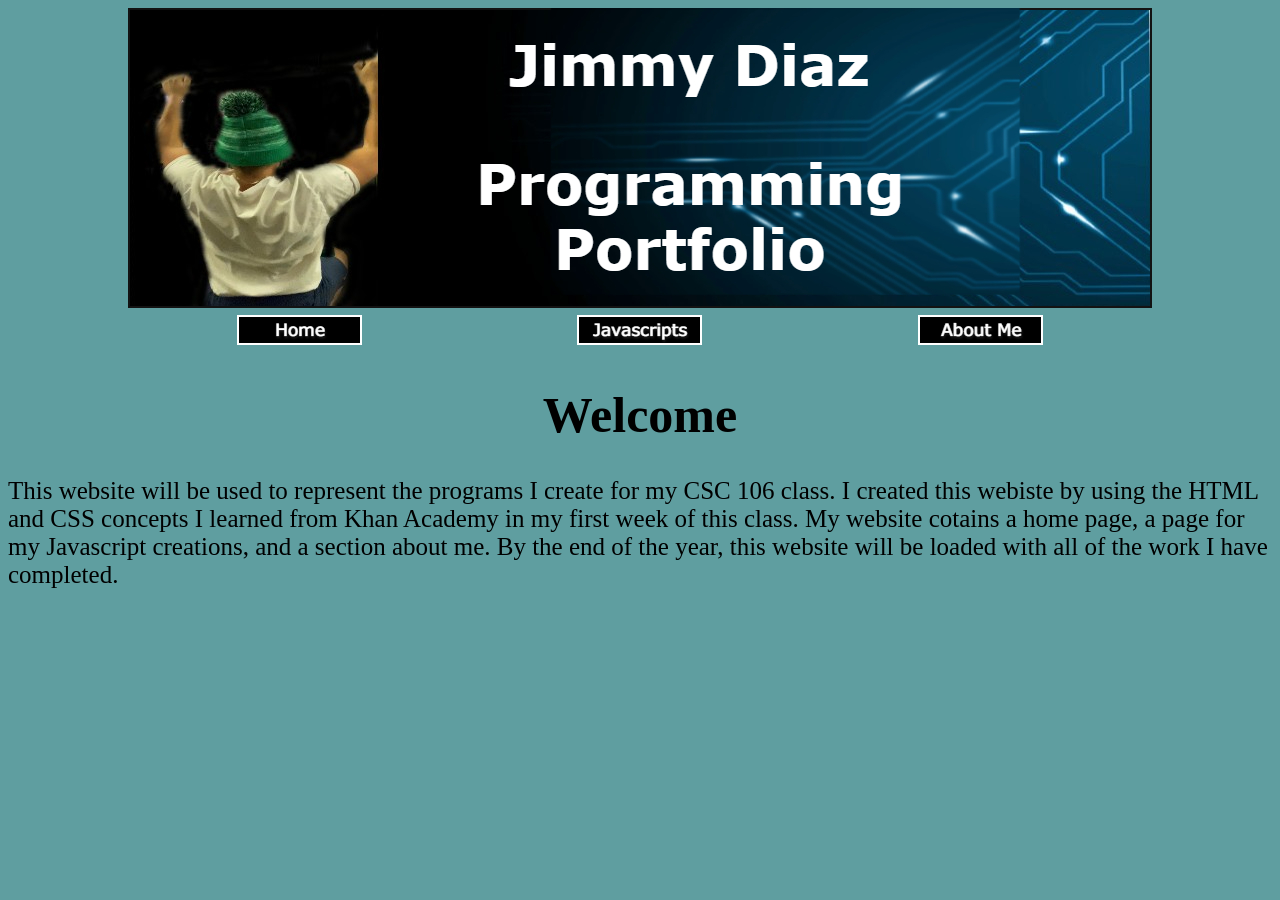
<file: index.html>
<!DOCTYPE html>
<html>
  
  <head>
    <meta charset="utf-8">
    <title>Programming Portfolio</title>
    <link rel="stylesheet" href="style.css">
  </head>
  
  <body>
    <center><img src="diazbutler.jpg"></center>
  <center><table id="nav-table">
    <td id="nav-td"><a href="index.html"><img src="home.png"></a></td>
    <td id="nav-td"><a href="javascripts.html"><img src="javascripts.png"></a></td>
    <td id="nav-td"><a href="about.html"><img src="aboutme.png"></a></td>
    </tr>
    </table></center>
  
    <h1>Welcome</h1>
  <p>This website will be used to represent the programs I create for my CSC 106 class. I created this webiste by using the HTML and CSS concepts I learned from Khan Academy
    in my first week of this class. My website cotains a home page, a page for my Javascript creations, and a section about me. By the end of the year, this website will be
    loaded with all of the work I have completed.
   </body>
   
  </html>
</file>
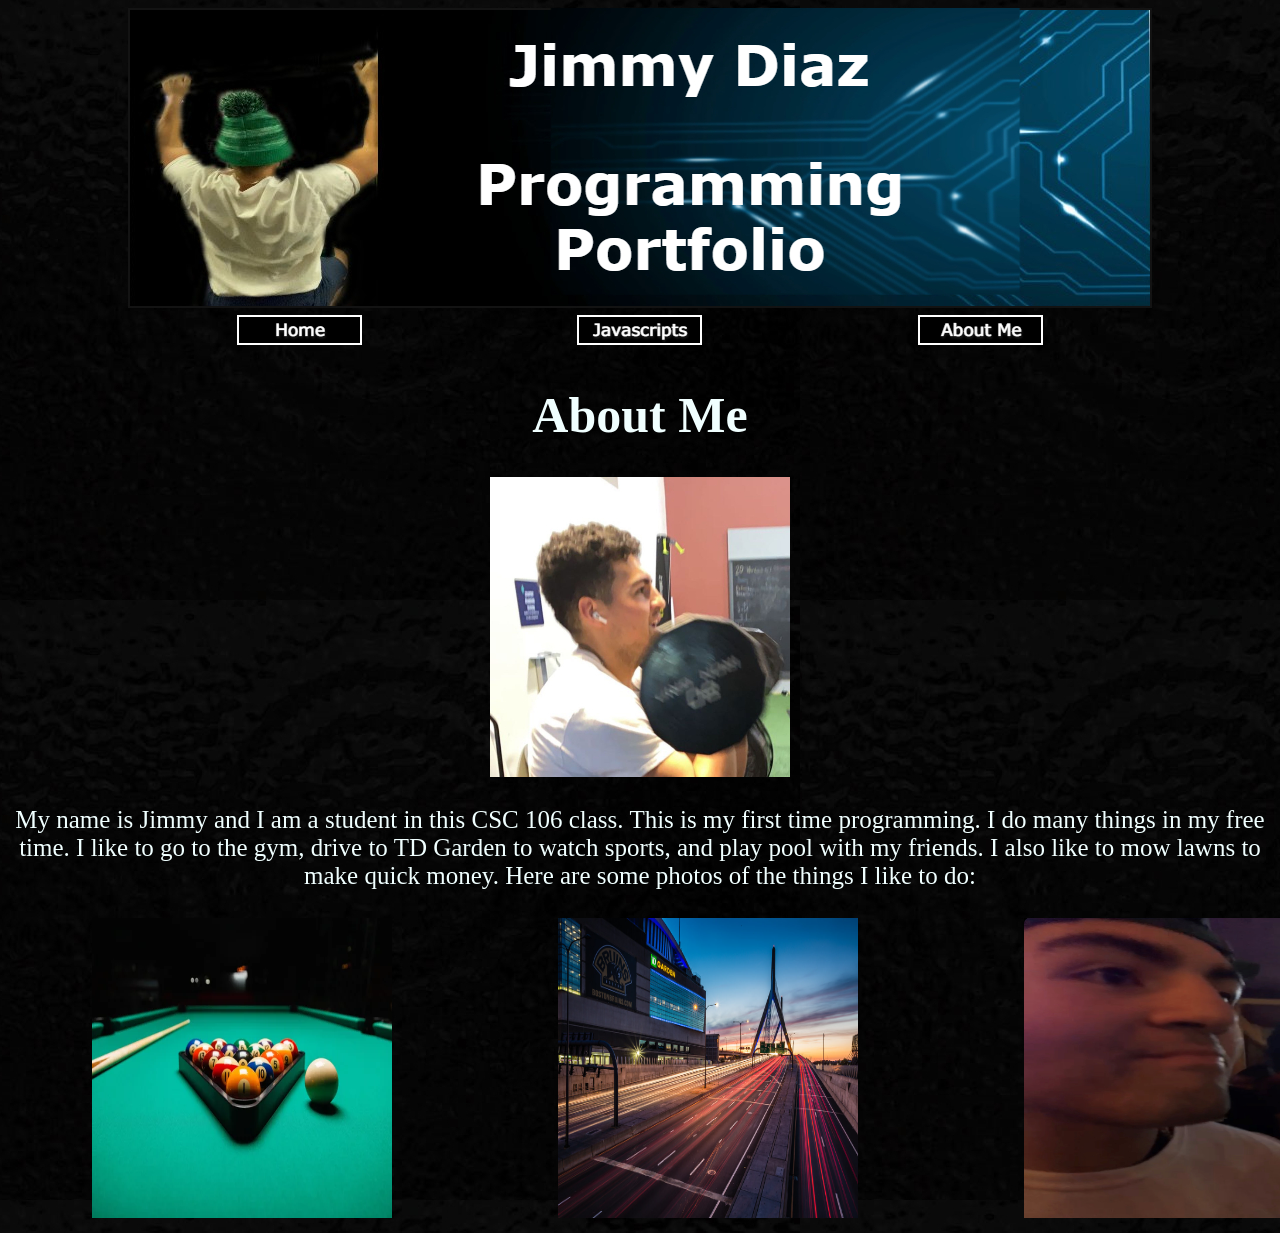
<file: about.html>
<!DOCTYPE html>
<html>
  
  <head>
    <meta charset="utf-8">
    <title>About Me</title>
    <link rel="stylesheet" href="style-about.css">
  </head>
  
  <body>
    <center><img src="diazbutler.jpg">
    <center><table id="nav-table">
    <td id="nav-td"><a href="index.html"><img src="home.png"></a></td>
    <td id="nav-td"><a href="javascripts.html"><img src="javascripts.png"></a></td>
    <td id="nav-td"><a href="about.html"><img src="aboutme.png"></a></td>
    </tr>
    </table>
  
    <h1>About Me</h1>
      <img src="jimmy.jpg"></center>
  <p>My name is Jimmy and I am a student in this CSC 106 class. This is my first time programming. I do many things in my free time. I like to go to the gym,
    drive to TD Garden to watch sports, and play pool with my friends. I also like to mow lawns to make quick money. 
    Here are some photos of the things I like to do:</p>
   <center><table id="photo-table">
    <td id="photo-td"><img src="pool.jpg" width="300" height="300"></td>
    <td id="photo-td"><img src="td garden.jpg" width="300" height="300"></td>
    <td id="photo-td"><img src="IMG_5773.JPG" width="300" height="300"></td>
    </tr>
    </table></center>
  
   </body>
   
  </html>
</file>
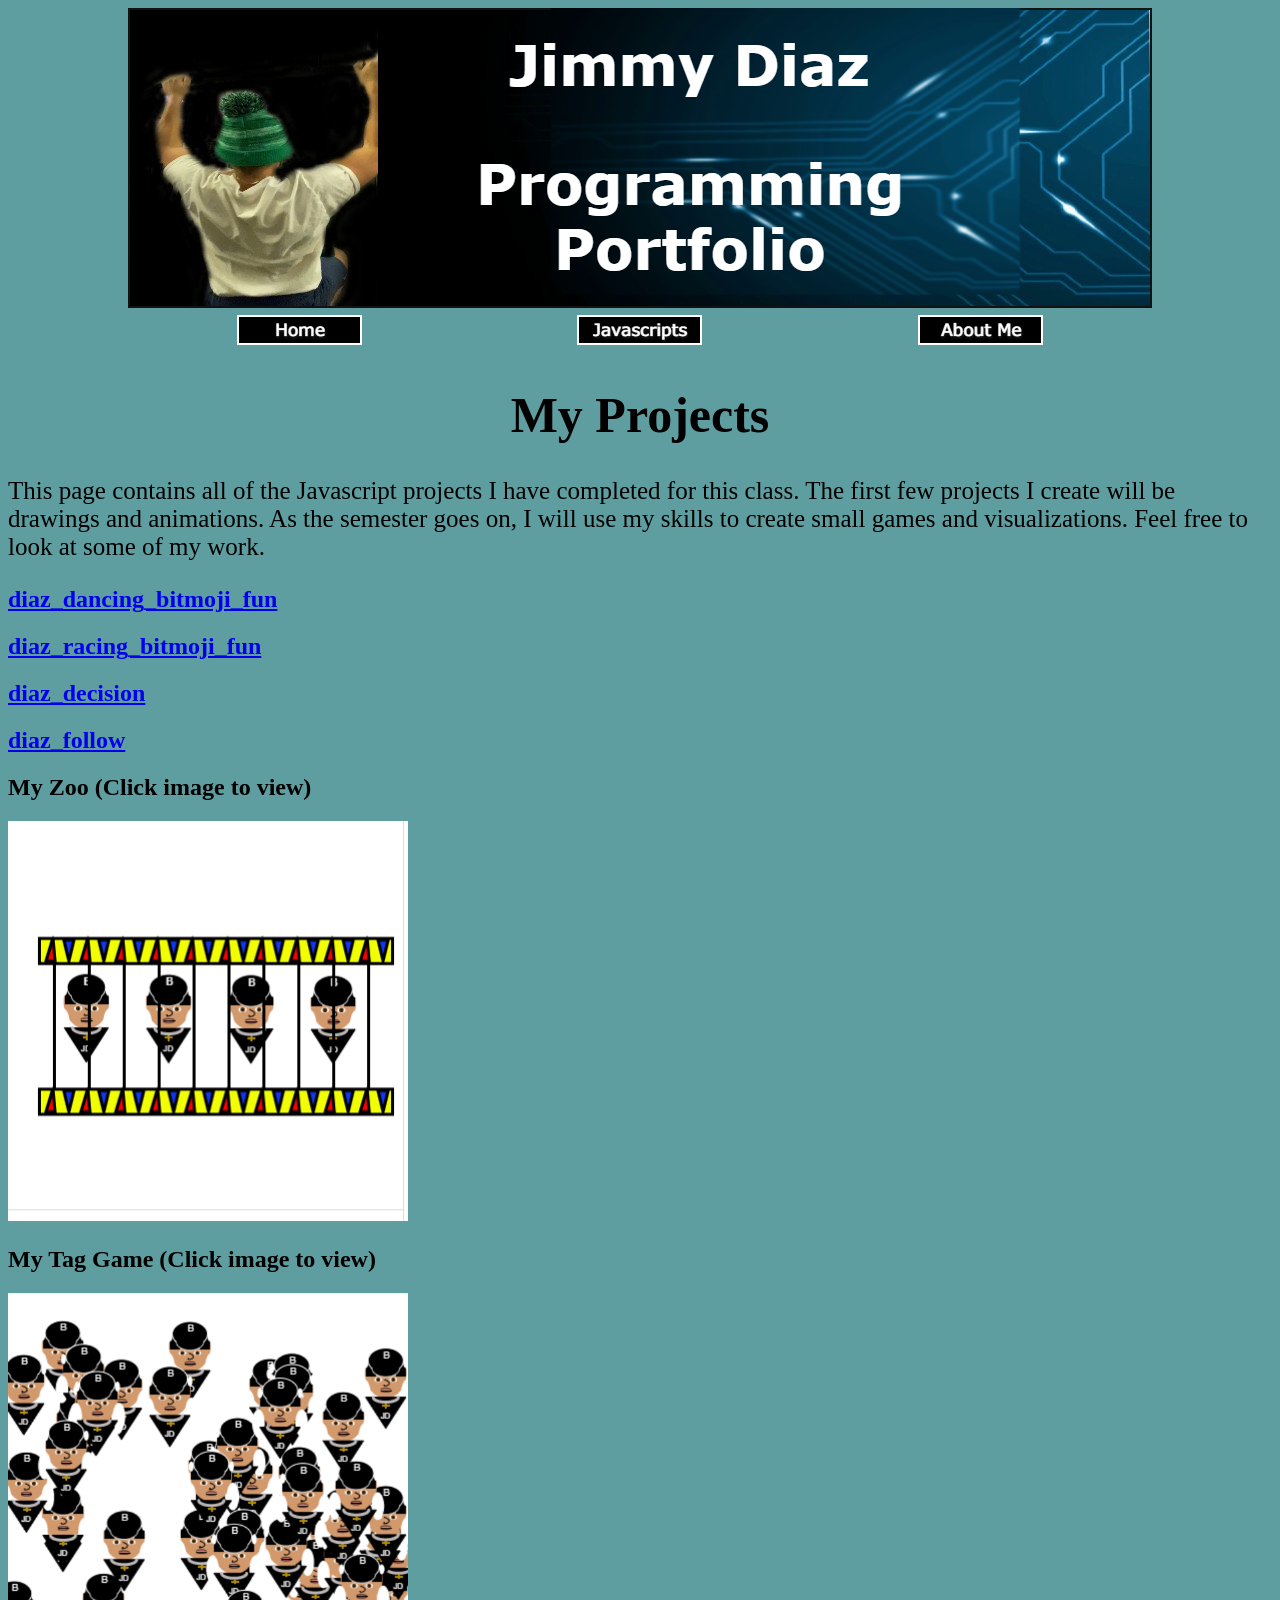
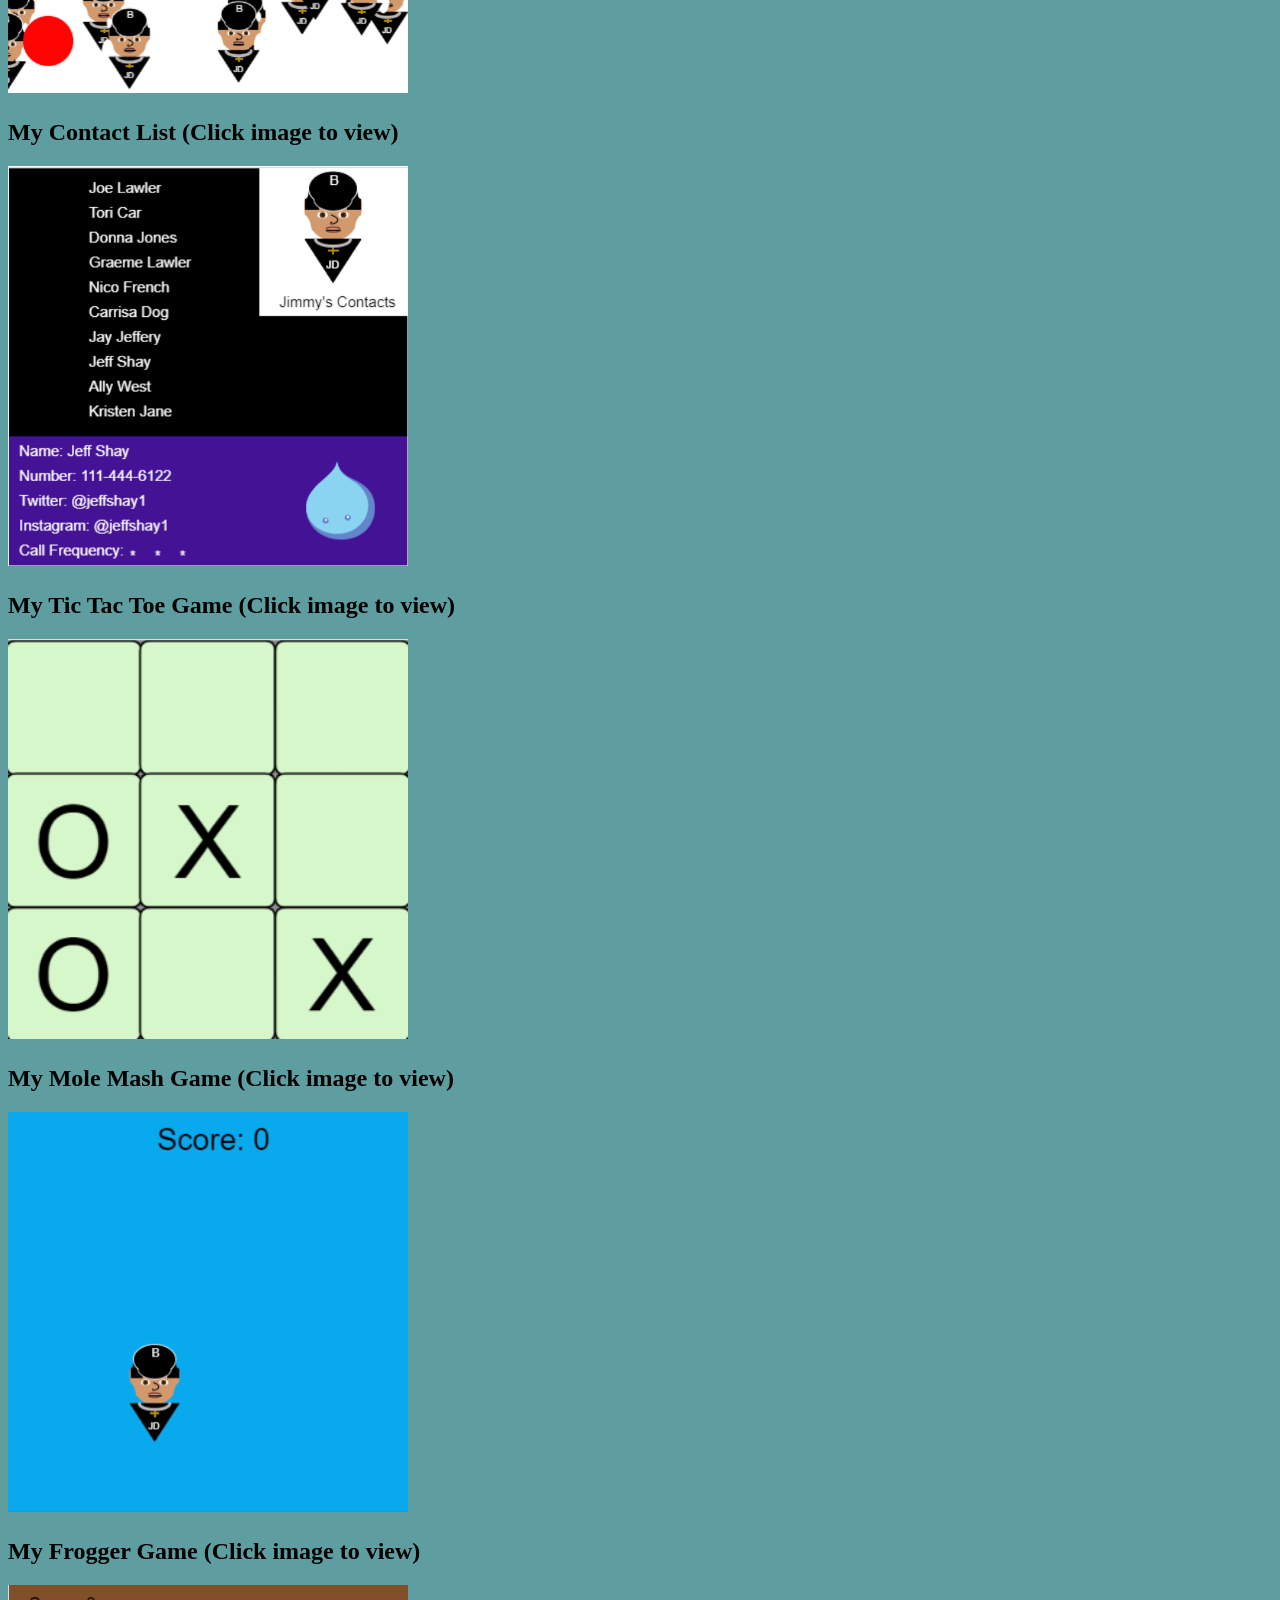
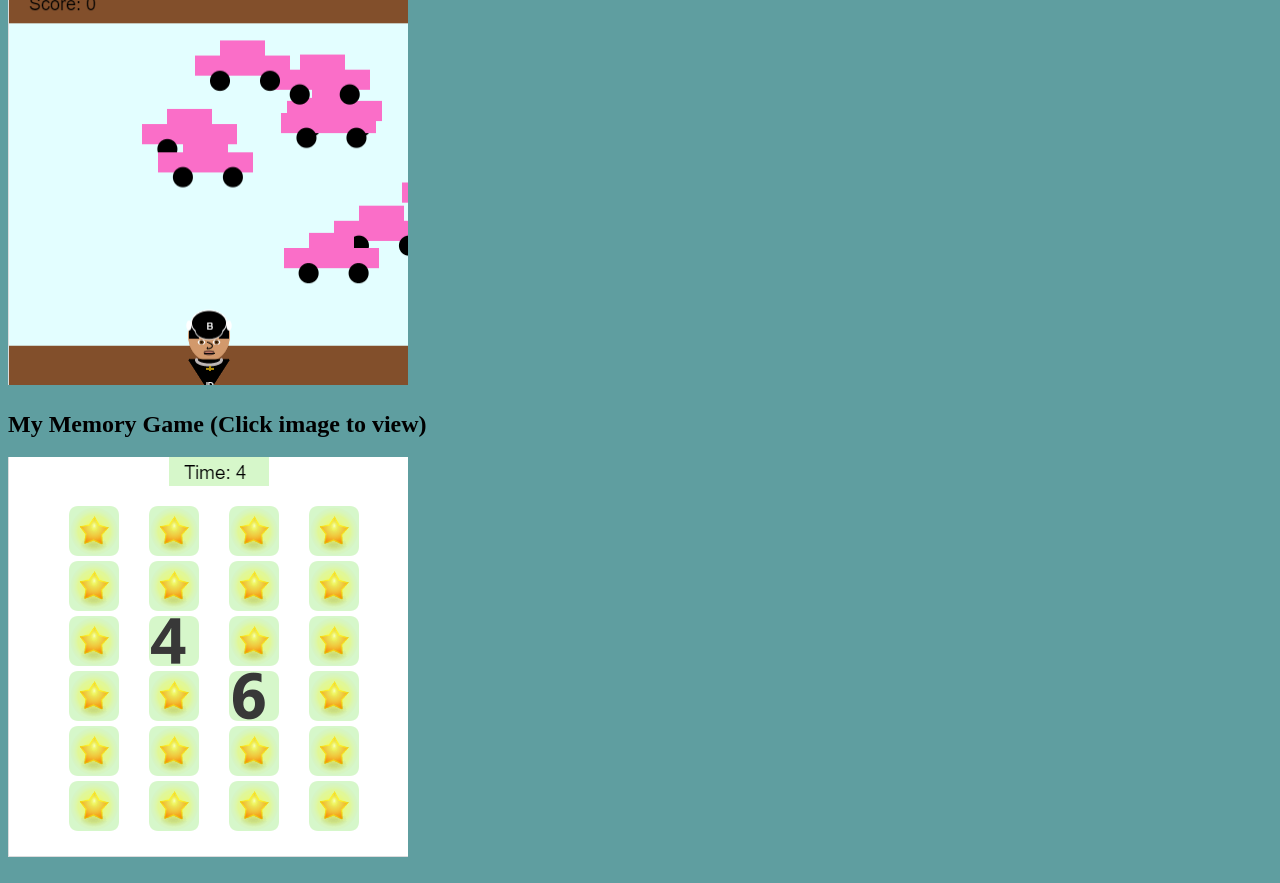
<file: javascripts.html>
<!DOCTYPE HTML>
<html>
  <head>
    <meta charset="utf-8">
    <title>Javascript Page</title>
     <link rel="stylesheet" href="style.css">
  </head>
  
  <body>
    <center><img src="diazbutler.jpg"></center>
    <center><table id="nav-table">
    <td id="nav-td"><a href="index.html"><img src="home.png"></a></td>
    <td id="nav-td"><a href="javascripts.html"><img src="javascripts.png"></a></td>
    <td id="nav-td"><a href="about.html"><img src="aboutme.png"></a></td>
    </tr>
    </table></center>
  
    <h1>My Projects</h1>
  <p> This page contains all of the Javascript projects I have completed for this class. The first few projects I create
    will be drawings and animations. As the semester goes on, I will use my skills to create small games and visualizations.
    Feel free to look at some of my work.
  </body>
  
</html>


<h2><a href="https://www.khanacademy.org/computer-programming/diaz_dancing_bitmoji_fun/6471530146480128">diaz_dancing_bitmoji_fun</a></h2><script src="https://www.khanacademy.org/computer-programming/diaz_dancing_bitmoji_fun/6471530146480128/embed.js?editor=no&buttons=no&author=no&embed=yes"></script>
<h2><a href="https://www.khanacademy.org/computer-programming/diaz_racing_bitmoji_fun/5568170329423872">diaz_racing_bitmoji_fun</a></h2><script src="https://www.khanacademy.org/computer-programming/diaz_racing_bitmoji_fun/5568170329423872/embed.js?editor=no&buttons=no&author=no&embed=yes"></script>
<h2><a href="https://www.khanacademy.org/computer-programming/diaz_decision/5866628642816000">diaz_decision</a></h2><script src="https://www.khanacademy.org/computer-programming/diaz_decision/5866628642816000/embed.js?editor=no&buttons=no&author=no&embed=yes"></script>
<h2><a href="https://www.khanacademy.org/computer-programming/diaz_follow/5334304322797568">diaz_follow</a></h2><script src="https://www.khanacademy.org/computer-programming/diaz_follow/5334304322797568/embed.js?editor=no&buttons=no&author=no&embed=yes"></script>
<h2> My Zoo (Click image to view) </h2>
<h2><a href="https://www.khanacademy.org/computer-programming/diaz_zoo/6388266144677888"><img src="diaz_zoo.png" width="400" height="400"></a>
<h2> My Tag Game (Click image to view) </h2>
<h2><a href="https://www.khanacademy.org/computer-programming/diaz_tag/5436678878052352"><img src="diaz_tag.png" width="400" height="400"></a>
<h2> My Contact List (Click image to view) </h2>
<h2><a href="https://www.khanacademy.org/computer-programming/diaz_contacts/6496205232717824"><img src="diaz_contacts.png" width="400" height="400"></a>
<h2> My Tic Tac Toe Game (Click image to view) </h2>
<h2><a href="https://www.khanacademy.org/computer-programming/diaz_tictactoe/4659692953976832"><img src="diaz_tictactoe.png" width="400" height="400"></a>
<h2> My Mole Mash Game (Click image to view) </h2>
<h2><a href="https://www.khanacademy.org/computer-programming/diaz_molemash/4519761736679424"><img src="diaz_mole.png" width="400" height="400"></a>
  <h2> My Frogger Game (Click image to view) </h2>
<h2><a href="https://www.khanacademy.org/computer-programming/diaz_frogger/4938514840469504"><img src="diaz_frogger.png" width="400" height="400"></a>
  <h2> My Memory Game (Click image to view) </h2>
<h2><a href="https://www.khanacademy.org/computer-programming/diaz_memory/4908992728449024"><img src="diaz_memory.png" width="400" height="400"></a>
</file>
<file: style.css>
body {background-color:#5F9EA0;}

#nav-table {width:1024px;}

#nav-td {width:341px; text-align:center;}

h1 {font-size: 50px;text-align:center;}
p {font-size: 25px;}
</file>
<file: style-about.css>
body {background: url(myBackground.jpg);}

#nav-table {width:1024px;}

#nav-td {width:341px; text-align:center;}

#photo-table {width:1400px;}

#photo-td {width:466px; text-align:center;}

h1 {color:#F0FFFF; font-size: 50px; text-align:center;}

p {color:#F0FFFF; font-size: 25px;}
</file>
